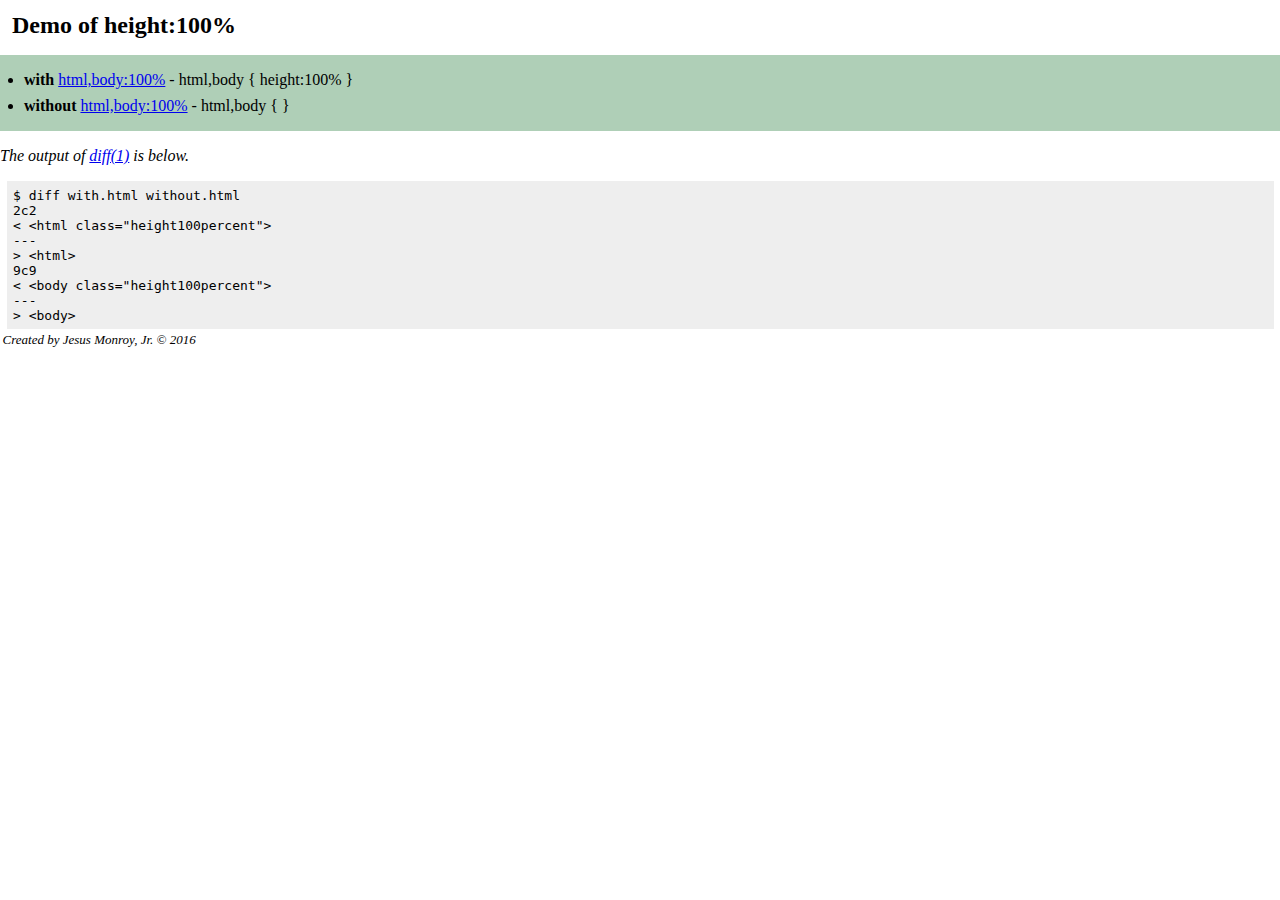
<file: index.html>
<!DOCTYPE html>
<head>
    <meta http-equiv="content-type" content="text/html; charset=utf-8" />
    <title>Demo of Height:100%</title>
    <meta name="viewport" content="width=device-width">
    <link rel="stylesheet" href="app.css" />
</head>
<body>
<h2>Demo of height:100&#37;</h2>

<div class="height100percent pastel-green">
<ul>
    <li><b>with</b> <a href=with.html>html,body:100&#37;</a>  - html,body &#123; height:100&#37;  &#125;</li>
    <li><b>without</b> <a href=without.html>html,body:100&#37;</a>  - html,body &#123; &#125; </li>
</ul>
</div>

<i>The output of <a href=http://man7.org/linux/man-pages/man1/diff.1.html>diff(1)</a> is below.</i>
<p>
<pre class=outerCode>
<code>$ diff with.html without.html
2c2
&lt; &lt;html class="height100percent"&gt;
---
&gt; &lt;html&gt;
9c9
&lt; &lt;body class="height100percent"&gt;
---
&gt; &lt;body&gt;</code>
</pre>


<div class=copyright>
    <span id=copyright>Created by Jesus Monroy, Jr. &copy; 2016</span>
</div>

</body>
</html>
</file>
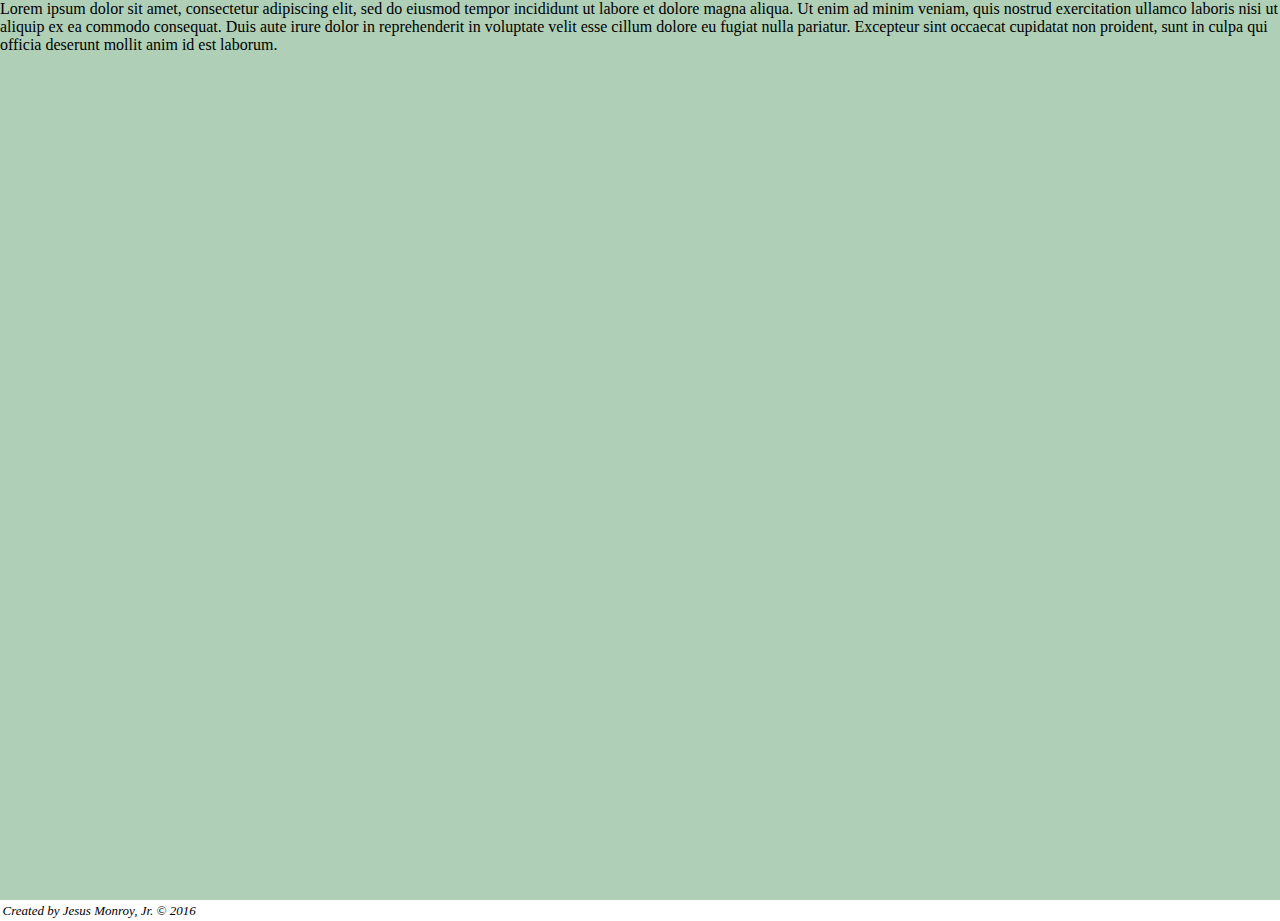
<file: with.html>
<!DOCTYPE html>
<html class=height100percent>
<head>
    <meta http-equiv="content-type" content="text/html; charset=utf-8" />
    <title>Demo</title>
    <meta name="viewport" content="width=device-width">
    <link rel="stylesheet" href="app.css" />
</head>
<body class=height100percent>

<div class="height100percent pastel-green">
Lorem ipsum dolor sit amet, consectetur adipiscing elit, sed do eiusmod tempor incididunt ut labore et dolore magna aliqua. Ut enim ad minim veniam, quis nostrud exercitation ullamco laboris nisi ut aliquip ex ea commodo consequat. Duis aute irure dolor in reprehenderit in voluptate velit esse cillum dolore eu fugiat nulla pariatur. Excepteur sint occaecat cupidatat non proident, sunt in culpa qui officia deserunt mollit anim id est laborum.
</div>

<div class="copyright" >
    <span id=copyright>Created by Jesus Monroy, Jr. &copy; 2016</span>
</div>
</body>
</html>
</file>
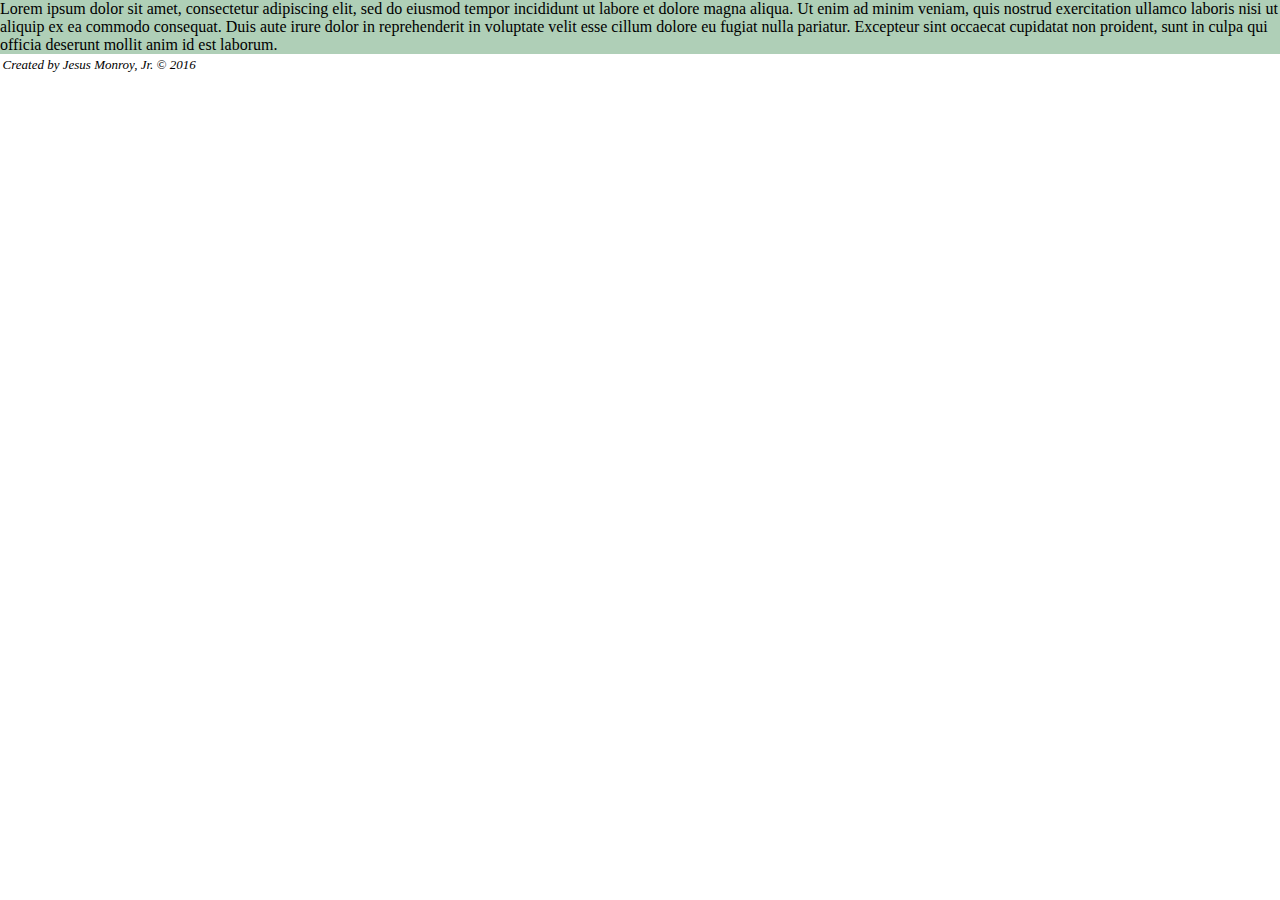
<file: without.html>
<!DOCTYPE html>
<html>
<head>
    <meta http-equiv="content-type" content="text/html; charset=utf-8" />
    <title>Demo</title>
    <meta name="viewport" content="width=device-width">
    <link rel="stylesheet" href="app.css" />
</head>
<body>

<div class="height100percent pastel-green">
Lorem ipsum dolor sit amet, consectetur adipiscing elit, sed do eiusmod tempor incididunt ut labore et dolore magna aliqua. Ut enim ad minim veniam, quis nostrud exercitation ullamco laboris nisi ut aliquip ex ea commodo consequat. Duis aute irure dolor in reprehenderit in voluptate velit esse cillum dolore eu fugiat nulla pariatur. Excepteur sint occaecat cupidatat non proident, sunt in culpa qui officia deserunt mollit anim id est laborum.
</div>

<div class="copyright" >
    <span id=copyright>Created by Jesus Monroy, Jr. &copy; 2016</span>
</div>
</body>
</html>
</file>
<file: app.css>
body {margin:0px;font-size:medium;}
h2 {margin:0.5em;}
ul {padding:0.5em 1em;}
li {margin:0.5em;}
hr {margin:0 auto;}
.hidden {visibility:collapse;display:none;}
.expose {visibility:visible;display:block;} /* Here for completeness only. */
.copyright {padding:0.2em;text-align:left;font-style:italic;font-size:small;}

.height100percent {height:100%}
.pastel-green {background-color:hsl(135,25%,75%);}

.outerCode { background-color:#eeeeee;padding:0.5em;margin:0 0.5em; }
</file>
